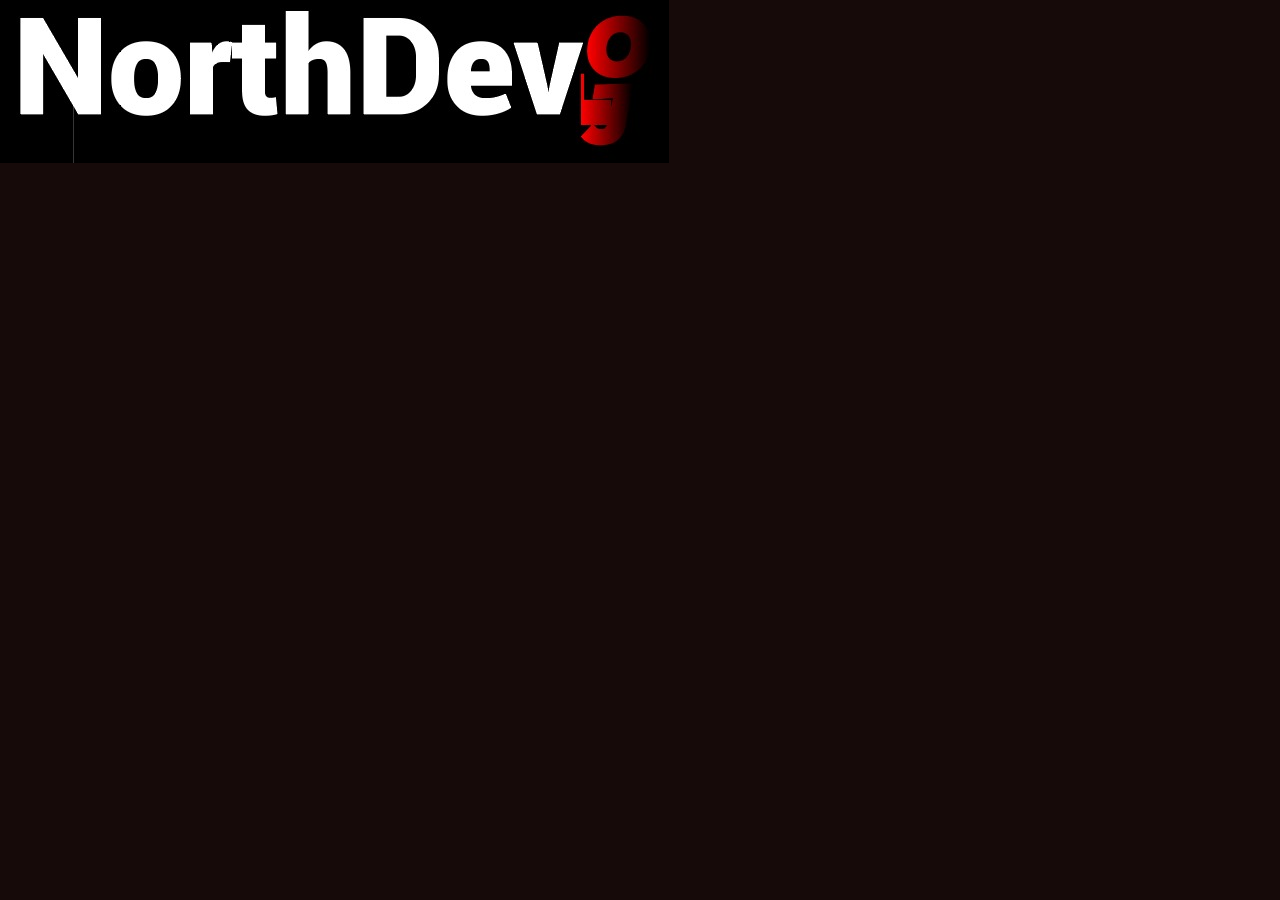
<file: assets/index.html>
<!DOCTYPE html>
<html lang="es">

<head>
    <meta charset="UTF-8">
    <meta name="viewport" content="width=device-width, initial-scale=1.0">
    <title>NorthDevOJ</title>
    <link rel="stylesheet" href="css/styles.css">
    <link href="https://fonts.googleapis.com/css2?family=Poppins:wght@600&family=Inter:wght@400;500&display=swap"
        rel="stylesheet">
</head>

<body>
<div class="contenedor-padre">
    <div class="contenedor-imagen">
        <img src="images/northdevoj_logo.jpeg" alt="logo">
    </div>
    
</div>
</body>

</html>
</file>
<file: assets/css/styles.css>
/* Reset */
* {
  margin: 0;
  padding: 0;
  box-sizing: border-box;
}



html,
body {
  margin: 0;
  padding: 0;
  font-family: "Raleway", sans-serif;
  background-color: #160A09;
}

.main {
  max-width: 1100px;
  width: 100%; 
  position: relative;
  margin-left: auto;
  margin-right: auto;
  padding-top: 30px;
}


.navbar {
  display: flex;
  justify-content: space-between;
  align-items: center;
  background-color: rgb(226, 74, 74, 0.05);
  font-size: 20px;
  padding: 20px;
  margin-left: 10px;
  border-radius: 15px;

}



.logo {
  height: auto;
  width: 120px;
  /* Límite de altura visible */
  object-fit: fill;
  /* Escala sin deformar */
  display: inline-block;
  cursor: pointer;
  transition: filter 0.3s ease;
}


.logo:hover {
  filter: brightness(0) invert(1);
  /* Cambia a blanco */
}



.nav-links {
  list-style: none;
  display: flex;
  gap: 1.5rem;
}

.nav-links a {
  text-decoration: none;
  color: #fff;
  margin: 0 10px;
  display: inline-block;
  transition: transform 0.2s ease, color 0.3s ease;
}

.nav-links a:hover {
  cursor: pointer;
  transform: scale(1.2);
  /* Zoom */
  color: red;
}

.hero {
  padding-top: 120px;
  padding-bottom: 120px;
  display: flex;
  justify-content: space-between;
  align-items: center;
  padding-top: 10%;
  background-color: #160A09;
  color: white;
  /*flex-wrap: wrap;*/
}


.hero-left h1 {
  font-size: 48px;
  margin-bottom: 1rem;
  white-space: nowrap;
}

.social-icons img {
  height: 32.33px;
  width: 81.14;
  margin-right: 0.5rem;
}

.tech-icons img {
  height: 39.5px;
  width: 48;
  margin-right: 0.5rem;
}

.social-icons {
  cursor: pointer;

}

.tech-icons {
  margin-bottom: 1rem;
}

.logo-oj {
  height: 300px;
  width: 205px;
  /* Ajusta según tu necesidad */
  object-fit: contain;
  filter: drop-shadow(0 0 50px rgba(255, 0, 0, 0.6));
}

.hero-center {
  display: flex;
  justify-content: center;
  align-items: center;
  padding-left: 50px;
  padding-right: 70px;
}

.hero-left {
  right: 60px;
}

.hero-right h2 {
  font-size: 35px;
  line-height: 1.2;
  margin-bottom: 15px;
}

.hero-right p {
  padding-left: 10px;
  color: #ccc;
  font-size: 14px;
  line-height: 1.5;

}

.projects {
  padding: 80px 20px;
  background-color: #1F0E0D;
  color: #fff;
  text-align: center;
}

.projects h2 {
  font-size: 36px;
  margin-bottom: 2rem;
  border-bottom: 2px solid red;
  display: inline-block;
  padding-bottom: 5px;
}

.project-list {

  display: flex;
  flex-wrap: wrap;
  gap: 2rem;
  justify-content: center;
}

.project-item {
  background-color: #2A1311;
  border-radius: 15px;
  box-shadow: 0 0 15px rgba(255, 0, 0, 0.2);
  max-width: 330px;
  text-align: left;
  overflow: hidden;
  transition: transform 0.3s ease, box-shadow 0.3s ease;
  cursor: grab;
}

.project-item:hover {
  transform: scale(1.03);
  box-shadow: 0 0 25px rgba(255, 0, 0, 0.5);
}

.project-item img {
  width: 100%;
  height: 180px;
  object-fit: cover;
  border-bottom: 2px solid #fff;
}

.project-text {
  padding: 15px;
}

.project-text h3 {
  font-size: 20px;
  color: #fff;
  margin-bottom: 10px;
}

.project-text p {
  font-size: 14px;
  color: #ccc;
  margin-bottom: 15px;
}

.project-text a {
  text-decoration: none;
  color: red;
  font-weight: bold;
  border: 1px solid red;
  padding: 8px 12px;
  border-radius: 5px;
  transition: background-color 0.3s ease, color 0.3s ease;
}

.project-text a:hover {
  background-color: red;
  color: white;
}

.skills {
  padding: 60px 20px;
  background-color: #160A09;
  color: white;
  text-align: center;
}

.skills h2 {
  font-size: 36px;
  margin-bottom: 2rem;
  border-bottom: 2px solid red;
  display: inline-block;
  padding-bottom: 5px;
}

.skills-grid {
  display: flex;
  flex-wrap: wrap;
  gap: 2rem;
  justify-content: center;
}

.skills-grid a {
  text-decoration: none; /* Elimina el subrayado */
  color: inherit;         /* Hereda el color del texto original */
}

.skill-card {
  background-color: #2A1311;
  border-radius: 15px;
  padding: 20px;
  width: 140px;
  box-shadow: 0 0 15px rgba(255, 0, 0, 0.2);
  transition: transform 0.3s ease, box-shadow 0.3s ease;
  display: flex;
  flex-direction: column;
  align-items: center;
  cursor:help
}

.skill-card:hover {
  transform: scale(1.05);
  box-shadow: 0 0 25px rgba(255, 0, 0, 0.4);
}

.skill-card img {
  height: 50px;
  margin-bottom: 10px;
  object-fit: contain;
}

.skill-card p {
  margin: 0;
  font-weight: bold;
  color: #fff;
}

.about {
  padding: 60px 20px;
  background-color: #1F0E0D;
  color: white;
  text-align: center;
}

.about h2 {
  font-size: 36px;
  margin-bottom: 2rem;
  border-bottom: 2px solid red;
  display: inline-block;
  padding-bottom: 5px;
}

.about-container {
  display: flex;
  flex-wrap: wrap;
  justify-content: center;
  gap: 2rem;
  margin-top: 20px;
}

.about-person {
  background-color: #2A1311;
  border-radius: 15px;
  padding: 20px;
  width: 320px;
  box-shadow: 0 0 15px rgba(255, 0, 0, 0.2);
  text-align: center;
  transition: transform 0.3s ease, box-shadow 0.3s ease;
}

.about-person:hover {
  transform: scale(1.03);
  box-shadow: 0 0 25px rgba(255, 0, 0, 0.4);
}

.about-person img {
  width: 120px;
  height: 120px;
  object-fit: cover;
  border-radius: 50%;
  margin-bottom: 15px;
  border: 2px solid red;
}

.about-person h3 {
  color: red;
  margin-bottom: 10px;
}

.about-person p {
  color: #ccc;
  font-size: 14px;
  line-height: 1.5;
}

.contact {
  padding: 60px 20px;
  background-color: #160A09;
  color: white;
  text-align: center;
}

.contact h2 {
  font-size: 36px;
  margin-bottom: 2rem;
  border-bottom: 2px solid red;
  display: inline-block;
  padding-bottom: 5px;
}

.contact-container {
  display: flex;
  flex-wrap: wrap;
  justify-content: center;
  gap: 3rem;
  margin-top: 30px;
}

.contact-form {
  display: flex;
  flex-direction: column;
  gap: 1rem;
  background-color: #2A1311;
  padding: 20px;
  border-radius: 15px;
  box-shadow: 0 0 15px rgba(255, 0, 0, 0.2);
  width: 320px;
}

.contact-form label {
  text-align: left;
  font-weight: bold;
}

.contact-form input,
.contact-form textarea {
  padding: 10px;
  border: none;
  border-radius: 8px;
  background-color: #1F0E0D;
  color: white;
}

.contact-form input:focus,
.contact-form textarea:focus {
  outline: none;
  border: 2px solid red;
}

.contact-form button {
  background-color: red;
  color: white;
  border: none;
  padding: 10px;
  font-weight: bold;
  border-radius: 8px;
  cursor: pointer;
  transition: background-color 0.3s ease;
}

.contact-form button:hover {
  background-color: darkred;
}

.contact-info {
  max-width: 320px;
  text-align: left;
}

.contact-info h3 {
  color: red;
  margin-bottom: 10px;
}

.contact-info a {
  color: #ff6666;
  text-decoration: none;
}

.contact-info a:hover {
  text-decoration: underline;
}

@media (max-width: 768px) {

  .hero {
    flex-direction: column;     /* ✅ De horizontal a vertical */
    padding: 40px 20px;
    text-align: center;
  }

  .hero-left,
  .hero-center,
  .hero-right {
    padding: 0;
    margin-bottom: 20px;
  }

  .hero-left h1 {
    font-size: 32px;
    white-space: normal; /* ✅ Permitir salto de línea */
  }

  .hero-right h2 {
    font-size: 24px;
  }

  .logo-oj {
    height: auto;
    width: 60%;
  }

  .nav-links {
    flex-direction: column;
    gap: 1rem;
    align-items: center;
    margin-top: 10px;
  }

  .navbar {
    flex-direction: column;
    text-align: center;
  }
}
</file>
